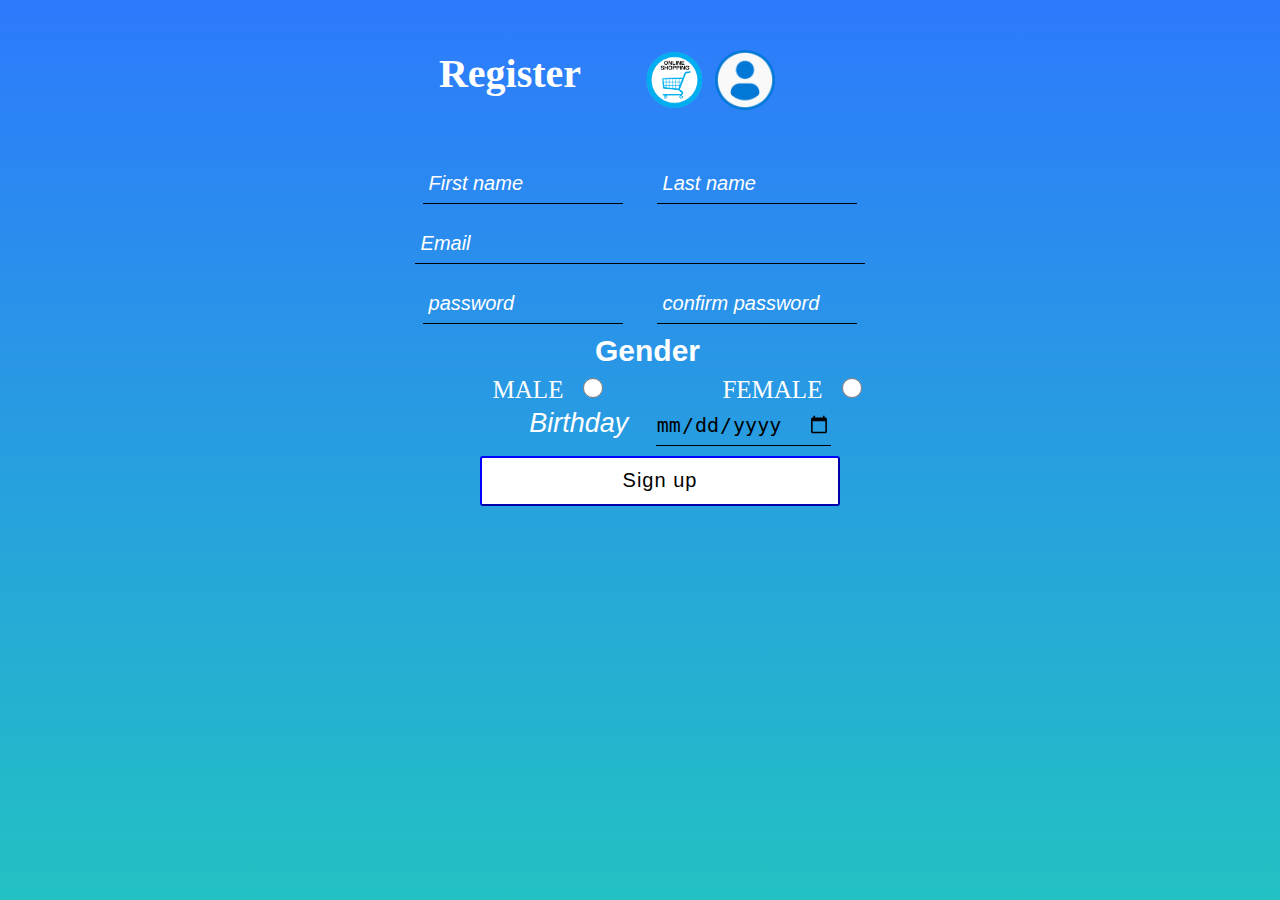
<file: src/main/resources/static/register.html>
<!DOCTYPE html>
<html lang="en">
<head>
    <meta charset="UTF-8">
    <title>Register</title>
    <link rel="icon" href="./img/shopping_icon.png">
    <link rel="stylesheet"  href="css/register.css">
    <script src="https://code.jquery.com/jquery-3.6.0.min.js" integrity="sha256-/xUj+3OJU5yExlq6GSYGSHk7tPXikynS7ogEvDej/m4=" crossorigin="anonymous"></script>
    <meta name="viewport" content="width=device-width,initial-scale=1.0">
    <meta name="author" content="Derenik Petrosyan">
</head>
<body >
<div class="register">
    <div class="container">
        <h1>Register</h1>
        <a href="http://localhost:9090" class="exit">
            <img src="img/shopping_icon.png">
        </a>
        <a href="sign_in.html" class="sign_in">
            <img src="img/user.png">
        </a>
        <form id="signUp" autocomplete="off" >
            <input type="text" placeholder=" First name" id="firstName" name="firstName">

            <input type="text" placeholder=" Last name" id="lastName" name="lastName">

            <input type="email" placeholder=" Email"  id="email" name="email">


            <input type="password" placeholder=" password" id="password" name="password">

            <input type="password" placeholder=" confirm password" id="confirmPassword" name="confirmPassword">

            <h2>Gender</h2>
            <label for="MALE">MALE</label><input type="radio" name="gender" id="MALE" value="MALE">
            <label for="FEMALE">FEMALE</label><input type="radio" name="gender" id="FEMALE" value="FEMALE">
            <label id="dob"> Birthday </label><input type="date" name = "dob">
            <button>Sign up</button>
        </form>
    </div>

</div>

<script type="module"  src="js/register.js"></script>
</body>
</html>
</file>
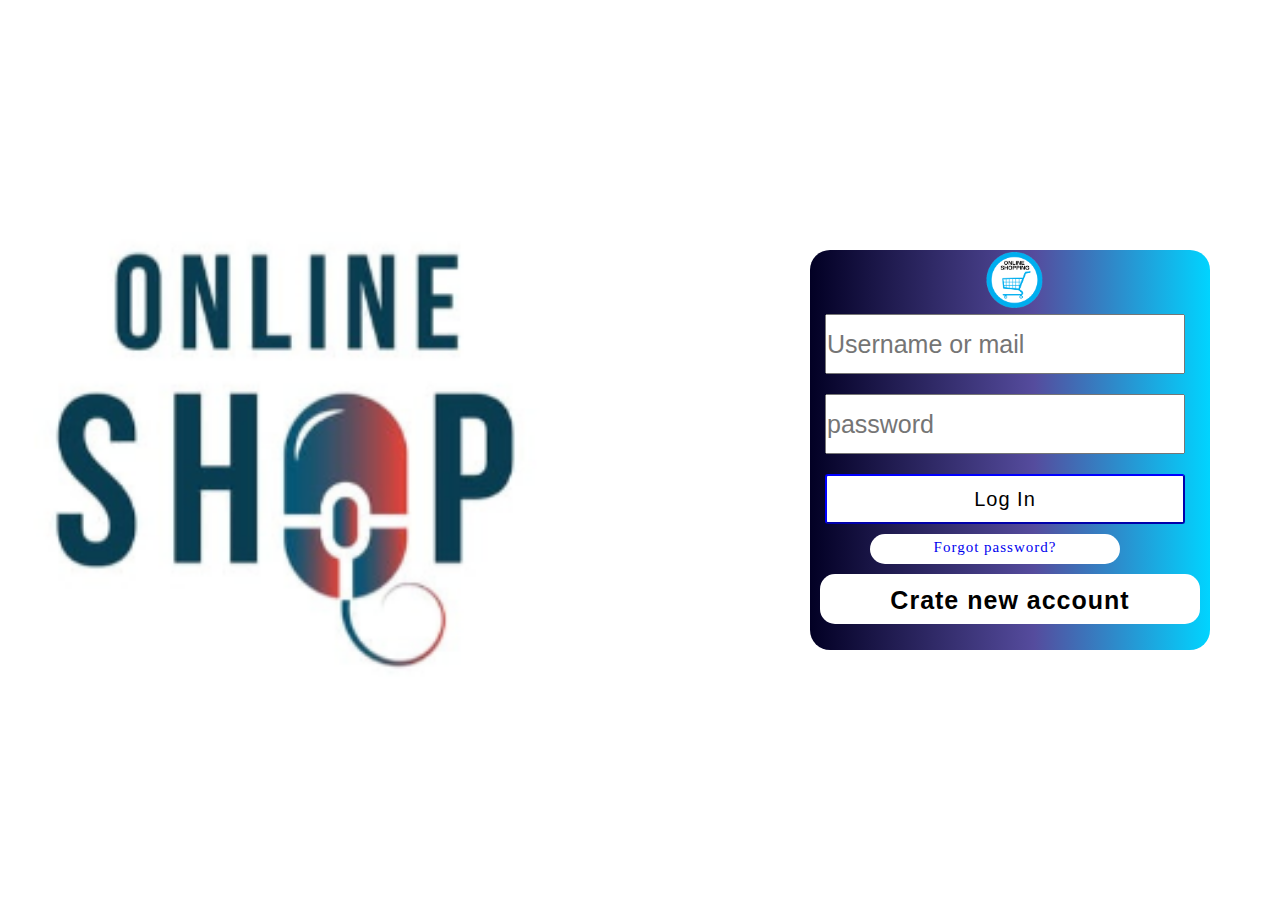
<file: src/main/resources/static/sign_in.html>
<!DOCTYPE html>
<html lang="en">
<head>
    <meta charset="UTF-8">
    <title>SignIn</title>
    <link rel="icon" href="img/shopping_icon.png">
    <link rel="stylesheet" href="css/sign_in.css">
    <meta name="viewport" content="width=device-width,initial-scale=1.0">
    <meta name="author" content="Derenik Petrosyan">
</head>
<body style="background-image: url('img/signIn_background.png')">
<div class="signnin">
    <div class="empty"></div>
    <div class="sign_in_container">

        <a href="http://localhost:9090" class="exit">
            <img src="img/shopping_icon.png">
        </a>
        <div class="container">
            <form>
                <input type="text" placeholder="Username or mail" id="username">
                <input type="password" placeholder="password" id="password">
                <button>Log In</button>
            </form>
            <a href="#" id="forgotten">Forgot password?</a>
            <a href="register.html" id="register">Crate new account</a>

        </div>
    </div>
</div>

</body>
</html>
</file>
<file: src/main/resources/static/css/register.css>
*{margin:0;padding:0;-moz-box-sizing:border-box;box-sizing:border-box;outline:0}body{display:-webkit-box;display:-webkit-flex;display:-moz-box;display:-ms-flexbox;display:flex;-webkit-box-align:center;-webkit-align-items:center;-moz-box-align:center;-ms-flex-align:center;align-items:center;-webkit-box-orient:vertical;-webkit-box-direction:normal;-webkit-flex-direction:column;-moz-box-orient:vertical;-moz-box-direction:normal;-ms-flex-direction:column;flex-direction:column;background:#22c1c3;background:-webkit-linear-gradient(bottom,#22c1c3 0,#2d7afd 100%);background:-moz-linear-gradient(bottom,#22c1c3 0,#2d7afd 100%);background:linear-gradient(0deg,#22c1c3 0,#2d7afd 100%);background-size:contain;background-position:center center;background-attachment:fixed;background-repeat:no-repeat}.register{margin-top:50px;text-align:center;color:#fff}.register .container{display:-webkit-box;display:-webkit-flex;display:-moz-box;display:-ms-flexbox;display:flex;-webkit-flex-wrap:wrap;-ms-flex-wrap:wrap;flex-wrap:wrap;margin-right:10px;width:500px;height:500px}.register .container h1{-webkit-box-pack:start;-webkit-justify-content:flex-start;-moz-box-pack:start;-ms-flex-pack:start;justify-content:flex-start;margin-right:10px;text-align:center;font-size:40px;width:250px;height:60px}.register .container a{width:60px;height:60px;margin-right:10px}.register .container a img{width:60px;height:60px}.register .container input{border:none;outline:0;height:40px;margin:10px 10px 10px 20px;font-size:20px;border-bottom:1px solid #000;background:0 0}.register .container input::-webkit-input-placeholder{color:#fff;font-size:20;font-style:italic}.register .container input::-moz-placeholder{color:#fff;font-size:20;font-style:italic}.register .container input:-ms-input-placeholder{color:#fff;font-size:20;font-style:italic}.register .container input::-ms-input-placeholder{color:#fff;font-size:20;font-style:italic}.register .container input::placeholder{color:#fff;font-size:20;font-style:italic}.register .container input[name=firstName],.register .container input[name=lastName]{width:40%}.register .container input[name=email]{width:90%}.register .container input[name=confirmPassword],.register .container input[name=password]{width:40%}.register .container h2{font-size:30px;font-family:Arial,Helvetica,sans-serif;margin-right:25px;margin-left:50px}.register .container label{margin-left:20%;font-size:25px;padding-top:8px}.register .container input[type=radio]{color:#000;width:20px;height:20px;margin-right:15px}.register .container #dob{font:italic 27px sans-serif;margin-left:100px;margin-top:-10px}.register .container input[type=date]{margin-top:-10px}.register .container button{width:360px;height:50px;margin-left:50px;border-radius:3px;border-color:#00f;background-color:#fff;font-size:20px;position:relative;z-index:5;-webkit-transition:color .4s;-o-transition:color .4s;-moz-transition:color .4s;transition:color .4s;letter-spacing:1px}.register .container button::after{content:"";position:absolute;width:100%;height:0%;top:0;left:0;border-radius:0;background:rgba(0,4,255,.89);-webkit-transition:height .3s;-o-transition:height .3s;-moz-transition:height .3s;transition:height .3s;z-index:-1}.register .container button:hover{color:#fff;font-size:25px}.register .container button:hover::after{height:100%}@media screen and (max-width:550px){.register .container{width:300px;height:300px}.register .container h1{-webkit-box-pack:center;-webkit-justify-content:center;-moz-box-pack:center;-ms-flex-pack:center;justify-content:center;margin-left:10%}.register .container a{margin-right:40px;margin-left:14%;margin-bottom:15px}.register .container h2{margin-left:30%;margin-right:20%}.register .container label{margin-left:3%;margin-bottom:10px}.register .container #dob{margin-left:100px;margin-top:-10px}.register .container input[type=date]{margin-left:25%;margin-bottom:30px}}
/*# sourceMappingURL=register.css.map */
</file>
<file: src/main/resources/static/css/sign_in.css>
*{margin:0;padding:0;-moz-box-sizing:border-box;box-sizing:border-box;outline:0}body{display:-webkit-box;display:-webkit-flex;display:-moz-box;display:-ms-flexbox;display:flex;max-width:1300px;background-size:contain;background-position:center center;background-attachment:fixed;background-repeat:no-repeat}.signnin{display:-webkit-box;display:-webkit-flex;display:-moz-box;display:-ms-flexbox;display:flex;-webkit-box-pack:justify;-webkit-justify-content:space-between;-moz-box-pack:justify;-ms-flex-pack:justify;justify-content:space-between;-webkit-box-align:center;-webkit-align-items:center;-moz-box-align:center;-ms-flex-align:center;align-items:center;max-width:1300px;margin-left:40px;width:100%;height:100vh}.signnin .exit{padding:0;margin:0 0 0 50%;-webkit-justify-content:space-around;-ms-flex-pack:distribute;justify-content:space-around;-webkit-box-align:end;-webkit-align-items:flex-end;-moz-box-align:end;-ms-flex-align:end;align-items:flex-end;position:relative;width:60px;height:60px}.signnin .exit img{width:60px;height:60px}.signnin .sign_in_container{padding-right:50px;border-radius:5%;position:relative;margin-left:350px;margin-right:30px;background:#020024;background:-webkit-linear-gradient(left,#020024 0,rgba(22,9,121,.7287289916) 56%,#00d4ff 100%);background:-moz-linear-gradient(left,#020024 0,rgba(22,9,121,.7287289916) 56%,#00d4ff 100%);background:linear-gradient(90deg,#020024 0,rgba(22,9,121,.7287289916) 56%,#00d4ff 100%);width:400px;height:400px;font-size:15px}.signnin .sign_in_container .container{display:inline-block;text-align:center;-webkit-flex-wrap:wrap;-ms-flex-wrap:wrap;flex-wrap:wrap}.signnin .sign_in_container .container input{font-size:25px;width:360px;height:60px}.signnin .sign_in_container .container #username{margin-top:0}.signnin .sign_in_container .container #password{margin-top:20px}.signnin .sign_in_container .container button{width:360px;height:50px;margin-top:20px;border-radius:3px;border-color:#00f;background-color:#fff;font-size:20px;position:relative;z-index:5;-webkit-transition:color .4s;-o-transition:color .4s;-moz-transition:color .4s;transition:color .4s;letter-spacing:1px}.signnin .sign_in_container .container button::after{content:"";position:absolute;width:100%;height:0%;top:0;left:0;border-radius:0;background:rgba(0,4,255,.89);-webkit-transition:height .3s;-o-transition:height .3s;-moz-transition:height .3s;transition:height .3s;z-index:-1}.signnin .sign_in_container .container button:hover{color:#fff;font-size:25px}.signnin .sign_in_container .container button:hover::after{height:100%}.signnin .sign_in_container .container a{display:-webkit-box;display:-webkit-flex;display:-moz-box;display:-ms-flexbox;display:flex;background-color:#fff;border-radius:15px;-webkit-box-pack:center;-webkit-justify-content:center;-moz-box-pack:center;-ms-flex-pack:center;justify-content:center;width:250px;height:50px;position:relative;z-index:5;-webkit-transition:color .4s;-o-transition:color .4s;-moz-transition:color .4s;transition:color .4s;letter-spacing:1px}.signnin .sign_in_container .container a::after{content:"";position:absolute;width:100%;height:0%;top:0;left:0;border-radius:15px;background:#0ff;-webkit-transition:height .3s;-o-transition:height .3s;-moz-transition:height .3s;transition:height .3s;z-index:-1}.signnin .sign_in_container .container a:hover{color:#131212}.signnin .sign_in_container .container a:hover::after{height:100%}.signnin .sign_in_container .container #forgotten{height:30px;margin-left:60px;margin-top:10px;padding-top:5px;text-decoration:none}.signnin .sign_in_container .container #register{margin-left:10px;width:380px;color:#000;font-size:25px;font-family:Arial,Helvetica,sans-serif;font-weight:700;-webkit-user-select:none;-moz-user-select:none;-ms-user-select:none;user-select:none;text-decoration:none;margin-top:10px;padding-top:12px}@media screen and (max-width:1800px){.signnin .sign_in_container{margin-right:100px}}@media screen and (max-width:1650px){.signnin .sign_in_container{margin-right:200px}}@media screen and (max-width:1520px){.signnin .sign_in_container{margin-right:250px}}@media screen and (max-width:1450px){.signnin .sign_in_container{margin-right:300px}}@media screen and (max-width:1370px){.signnin .sign_in_container{margin-right:100px}}@media screen and (max-width:1280px){.signnin .sign_in_container{margin-right:70px}}@media screen and (max-width:1050px){.signnin .sign_in_container{margin-right:50px}}@media screen and (max-width:930px){.signnin .sign_in_container{margin-right:200px}}@media screen and (max-width:850px){.signnin .sign_in_container{margin-right:150px}}@media screen and (max-width:800px){.signnin .sign_in_container{padding-right:30px;margin-left:30px;width:300px;margin-right:50px;height:300px;font-size:12px}.signnin .sign_in_container .container input{font-size:23px;width:260px;height:40px}.signnin .sign_in_container .container #username{margin-top:0}.signnin .sign_in_container .container #password{margin-top:15px}.signnin .sign_in_container .container button{width:260px;height:40px;margin-top:20px;font-size:17px}.signnin .sign_in_container .container button:hover{font-size:21px}.signnin .sign_in_container .container a{width:200px}.signnin .sign_in_container .container #forgotten{height:25px;margin-left:45px;margin-top:8px;padding-top:3px}.signnin .sign_in_container .container #register{margin-left:5px;height:40px;width:280px;font-size:21px;margin-top:5px;padding-top:6px}}@media screen and (max-width:770px){.signnin .sign_in_container{margin-right:100px}}@media screen and (max-width:750px){.signnin{margin-top:30px;margin-left:20px;margin-right:-30px}}@media screen and (max-width:650px){.signnin{margin-left:250px;margin-right:40px}}@media screen and (max-width:600px){.signnin{margin-left:200px;margin-right:10px}}@media screen and (max-width:550px){.signnin{height:100vh}.signnin .exit,.signnin .exit img{width:40px;height:40px}.signnin .sign_in_container{margin-right:10px;margin-left:5px;height:220px;font-size:10px}.signnin .sign_in_container .container input{font-size:20px;height:30px}.signnin .sign_in_container .container #password{margin-top:10px}.signnin .sign_in_container .container button{height:30px;margin-top:15px;font-size:15px}.signnin .sign_in_container .container button:hover{font-size:17px}.signnin .sign_in_container .container #forgotten{height:20px;margin-top:5px;padding-top:2px}.signnin .sign_in_container .container #register{height:20px;margin-left:5px;font-size:17px;margin-top:5px;padding-top:0}}@media screen and (max-width:450px){.signnin{display:block;-webkit-box-pack:start;-webkit-justify-content:flex-start;-moz-box-pack:start;-ms-flex-pack:start;justify-content:flex-start;-webkit-box-align:start;-webkit-align-items:flex-start;-moz-box-align:start;-ms-flex-align:start;align-items:flex-start;margin-left:10px}}
/*# sourceMappingURL=sign_in.css.map */
</file>
